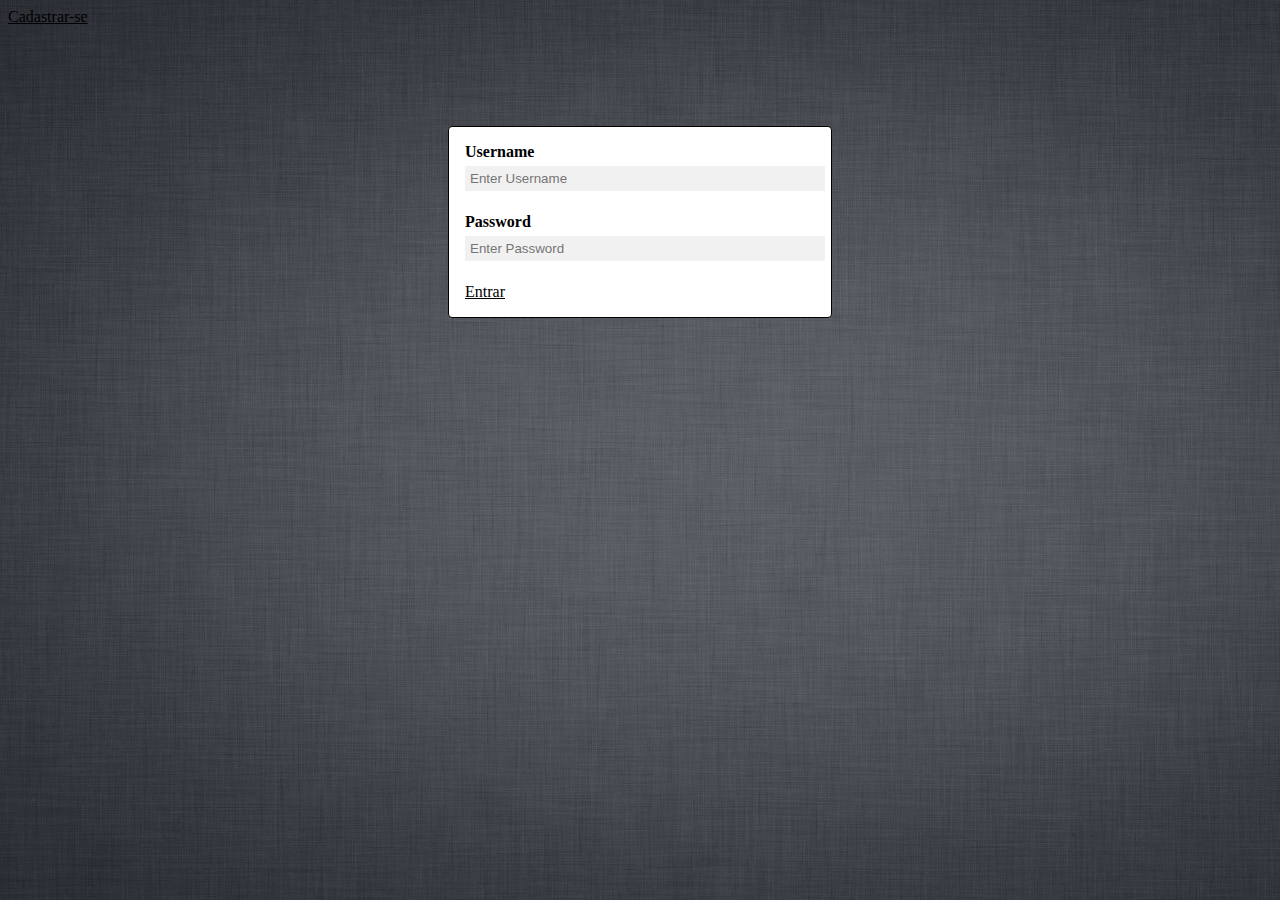
<file: index.html>
<!DOCTYPE html>
<title>Entrar</title>
<html>
<head>
    <style>
        body {
            background-image: url('./FUNDO.jpg');
            background-repeat: no-repeat;
            background-attachment: fixed;
            background-size: cover;
        }
        .login-container {
            width: 350px;
            padding: 16px;
            background-color: white;
            margin: 0 auto;
            margin-top: 100px;
            border: 1px solid black;
            border-radius: 4px;
        }
        input[type=text], input[type=password] {
            width: 100%;
            padding: 5px;
            margin: 5px 0 22px 0;
            display: inline-block;
            border: none;
            background: #f1f1f1;
        }
        button {
            background-color: #4CAF50;
            color: white;
            padding: 14px 20px;
            margin: 8px 0;
            border: none;
            cursor: pointer;
            width: 100px;
            opacity: 0.9;
        }

        a {
            color: black;
        }

        .aa {
            a:visited {
                 color: #000000; /* Laranja */
                text-decoration: none;
        }

        a:hover {
            color: #000000; /* Rosa */
             text-decoration: none; /* Adiciona sublinhado */
}

        a:active {
             color: #000000; /* Verde */
             text-decoration: none;
}
        }

    </style>
</head>
<body>

    <div class="aa">
        <a href="./cadastro.html">Cadastrar-se</a>
    </div>

<div class="login-container">
    <label for="uname"><b>Username</b></label>
    <input type="text" placeholder="Enter Username" name="uname" required>

    <label for="psw"><b>Password</b></label>
    <input type="password" placeholder="Enter Password" name="psw" required>

    <a href="./index Bullyng.html">Entrar</a>
</div>

</body>
</html>
</file>
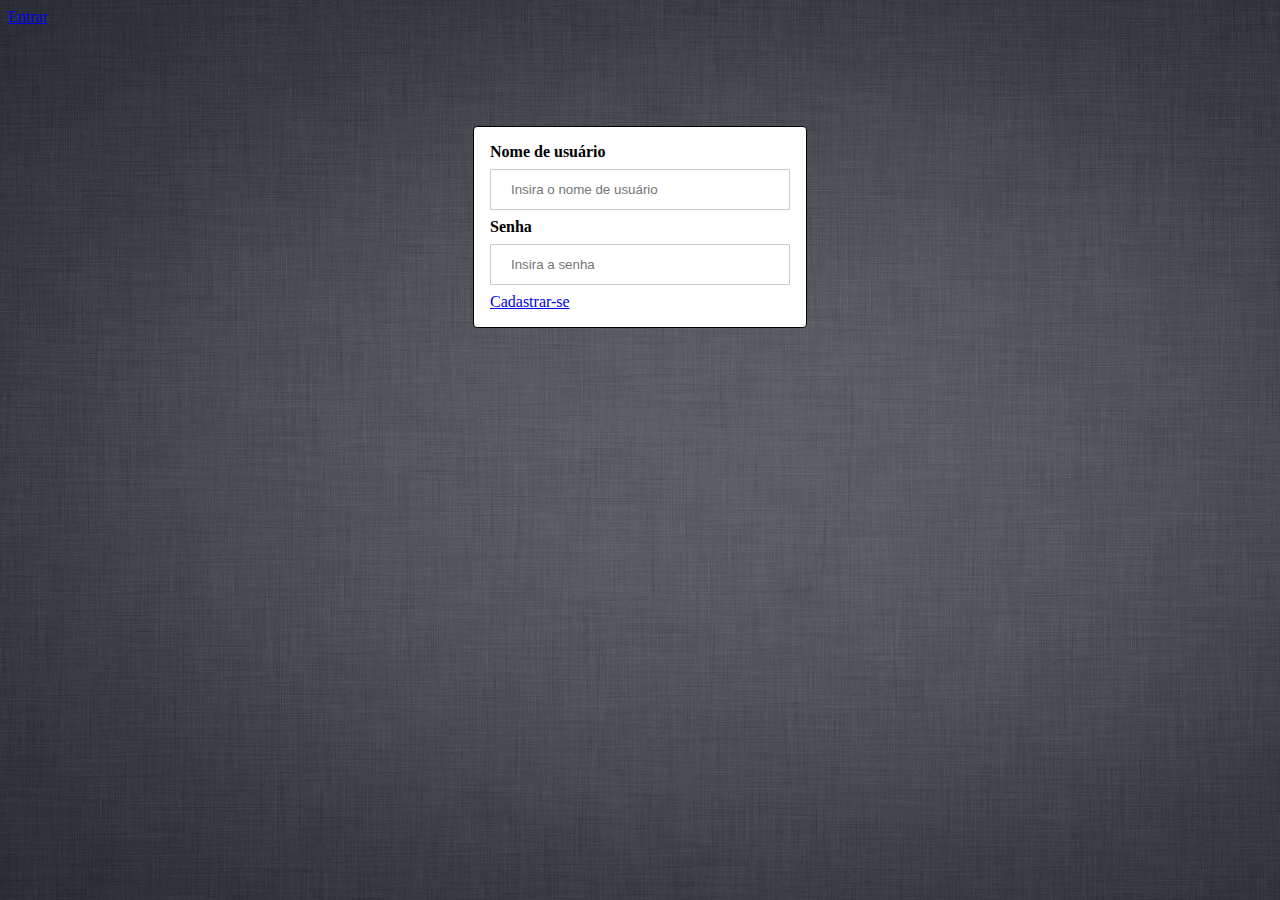
<file: cadastro.html>
<!DOCTYPE html>
<html>
    <title>Cadastro</title>
<head>
    <style>
        body {
            background-image: url('./FUNDO.jpg');
            background-repeat: no-repeat;
            background-attachment: fixed;
            background-size: cover;
        }
        .container {
            width: 300px;
            padding: 16px;
            background-color: white;
            margin: 0 auto;
            margin-top: 100px;
            border: 1px solid black;
            border-radius: 4px;
        }
        input[type=text], input[type=password] {
            width: 100%;
            padding: 12px 20px;
            margin: 8px 0;
            display: inline-block;
            border: 1px solid #ccc;
            box-sizing: border-box;
        }
        button {
            background-color: #4CAF50;
            color: white;
            padding: 14px 20px;
            margin: 8px 0;
            border: none;
            cursor: pointer;
            width: 100%;
        }
        button:hover {
            opacity: 0.8;
        }



        a:visited {
                 color: #000000; /* Laranja */
                text-decoration: none;
        }

        a:hover {
            color: #000000; /* Rosa */
             text-decoration: none; /* Adiciona sublinhado */
}

        a:active {
             color: #000000; /* Verde */
             text-decoration: none;
}

        .oi {
            a:visited {
                 color: #000000; /* Laranja */
                text-decoration: none;
        }

        a:hover {
            color: #000000; /* Rosa */
             text-decoration: none; /* Adiciona sublinhado */
}

        a:active {
             color: #000000; /* Verde */
             text-decoration: none;
}
        }    

    </style>
</head>
<body>

    <div class="oi">
        <a href="./index.html">Entrar</a>
    </div>

    <div class="container">
        <label for="uname"><b>Nome de usuário</b></label>
        <input type="text" placeholder="Insira o nome de usuário" name="uname" required>

        <label for="psw"><b>Senha</b></label>
        <input type="password" placeholder="Insira a senha" name="psw" required>
        <a href="./index.html">Cadastrar-se</a>
    </div>
</body>
</html>
</file>
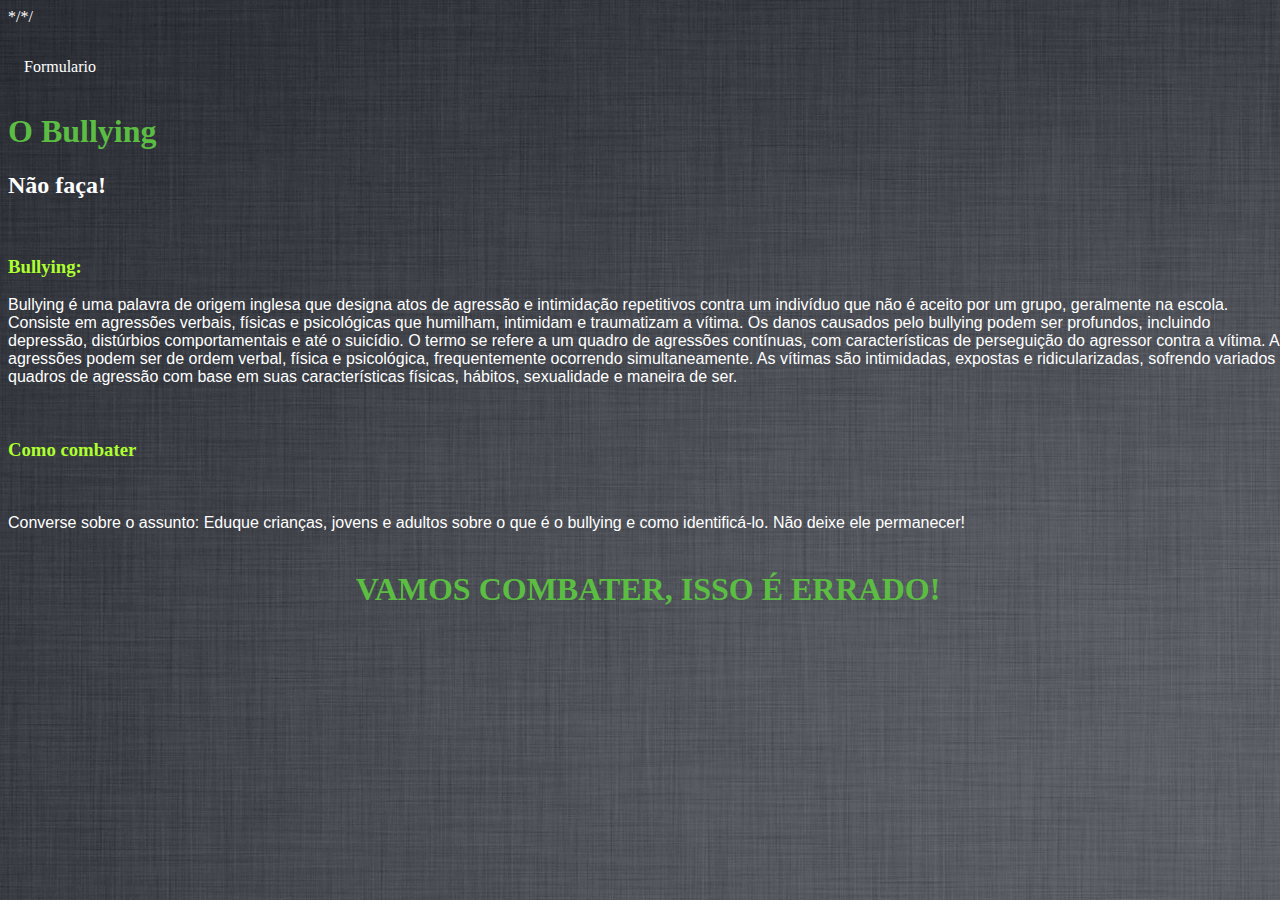
<file: index Bullyng.html>
<html lang="pt-br"><head>
    <meta charset="UTF-8">
    <meta name="viewport" content="width=device-width, initial-scale=1.0">
    <title>Bullying</title>
    <link rel="stylesheet" href="Bullyng.css">
*/<script type="text/javascript" src="https://tiiny.host/ad-script.js"></script><script defer="" data-domain="nickvieira.tiiny.site" src="https://analytics.tiiny.site/js/plausible.js"></script>*/
</head>
<body>

    <nav>
        <ul>
            <li>
                <a href="https://forms.office.com/r/BKMgzPd1UV" >Formulario</a>
            </li>
        </ul>
    </nav>
    <header>
        <h1>O Bullying</h1>
        <h2>Não faça!</h2>
        <br>
    </header>

    <main> 
        <section>
            <h3>Bullying:</h3>
            <p>Bullying é uma palavra de origem inglesa que designa atos de agressão e intimidação repetitivos contra um indivíduo que não é aceito por um grupo, geralmente na escola. Consiste em agressões verbais, físicas e psicológicas que humilham, intimidam e traumatizam a vítima. Os danos causados pelo bullying podem ser profundos, incluindo depressão, distúrbios comportamentais e até o suicídio. O termo se refere a um quadro de agressões contínuas, com características de perseguição do agressor contra a vítima. As agressões podem ser de ordem verbal, física e psicológica, frequentemente ocorrendo simultaneamente. As vítimas são intimidadas, expostas e ridicularizadas, sofrendo variados quadros de agressão com base em suas características físicas, hábitos, sexualidade e maneira de ser. </p>
            <br>
        </section>

        <section>
            <h3>Como combater</h3>
            <br>
            <p>Converse sobre o assunto: Eduque crianças, jovens e adultos sobre o que é o bullying e como identificá-lo.
                Não deixe ele permanecer!
            <br>
            <br>
            </p><h1 class="h12">VAMOS COMBATER, ISSO É ERRADO!</h1>
        </section>
    </main>

 </body></html>
</file>
<file: Bullyng.css>
body {
    color: white;
    background-image: url("./FUNDO.jpg");
    font-family: 'Times New Roman', Times, serif, Helvetica, sans-serif;
    height: 400px;
    width: 100%;
} 



/**
body {
    color: white;
    background-color: black;
    font-family: Arial, Helvetica, sans-serif;
}
**/

.o1 {
    display: flex;
    align-items: center;
    justify-content: center;
    color: #5BBE42;
    text-align: center;
}

.o2 {
    display: flex;
    align-items: center;
    justify-content: center;
    color: #5BBE42;
    text-align: center;
}

.Img2 {

        width: px;
        height: 150px;
        border-radius: 50px;
        border: 5px solid #5BBE42;
        display: flex;
        justify-content: center;
        align-items: center;

}

ul {
    display: flex;
    justify-content: space-between;
    list-style-type: none;
    align-items: center;
    padding: 16px;
}

a {
    color: white;
    text-decoration: none;
}

img {
    width: 150px;
    height: 150px;
    border-radius: 50px;
    border: 5px solid #5BBE42;
}

.center {
    text-align: center;
}

h1 {
    color: #5BBE42;
}

p {
    font-family: Arial, Helvetica, sans-serif;
    color: white;
}

h3 {
    color: greenyellow;
}

.h12 {
    display: flex;
    align-items: center;
    justify-content: center;
}

.BodyRedes {
    display: flex;
    align-items: center;
    justify-content: center;
    background-color: rgba(black, grey, white);
}
</file>
